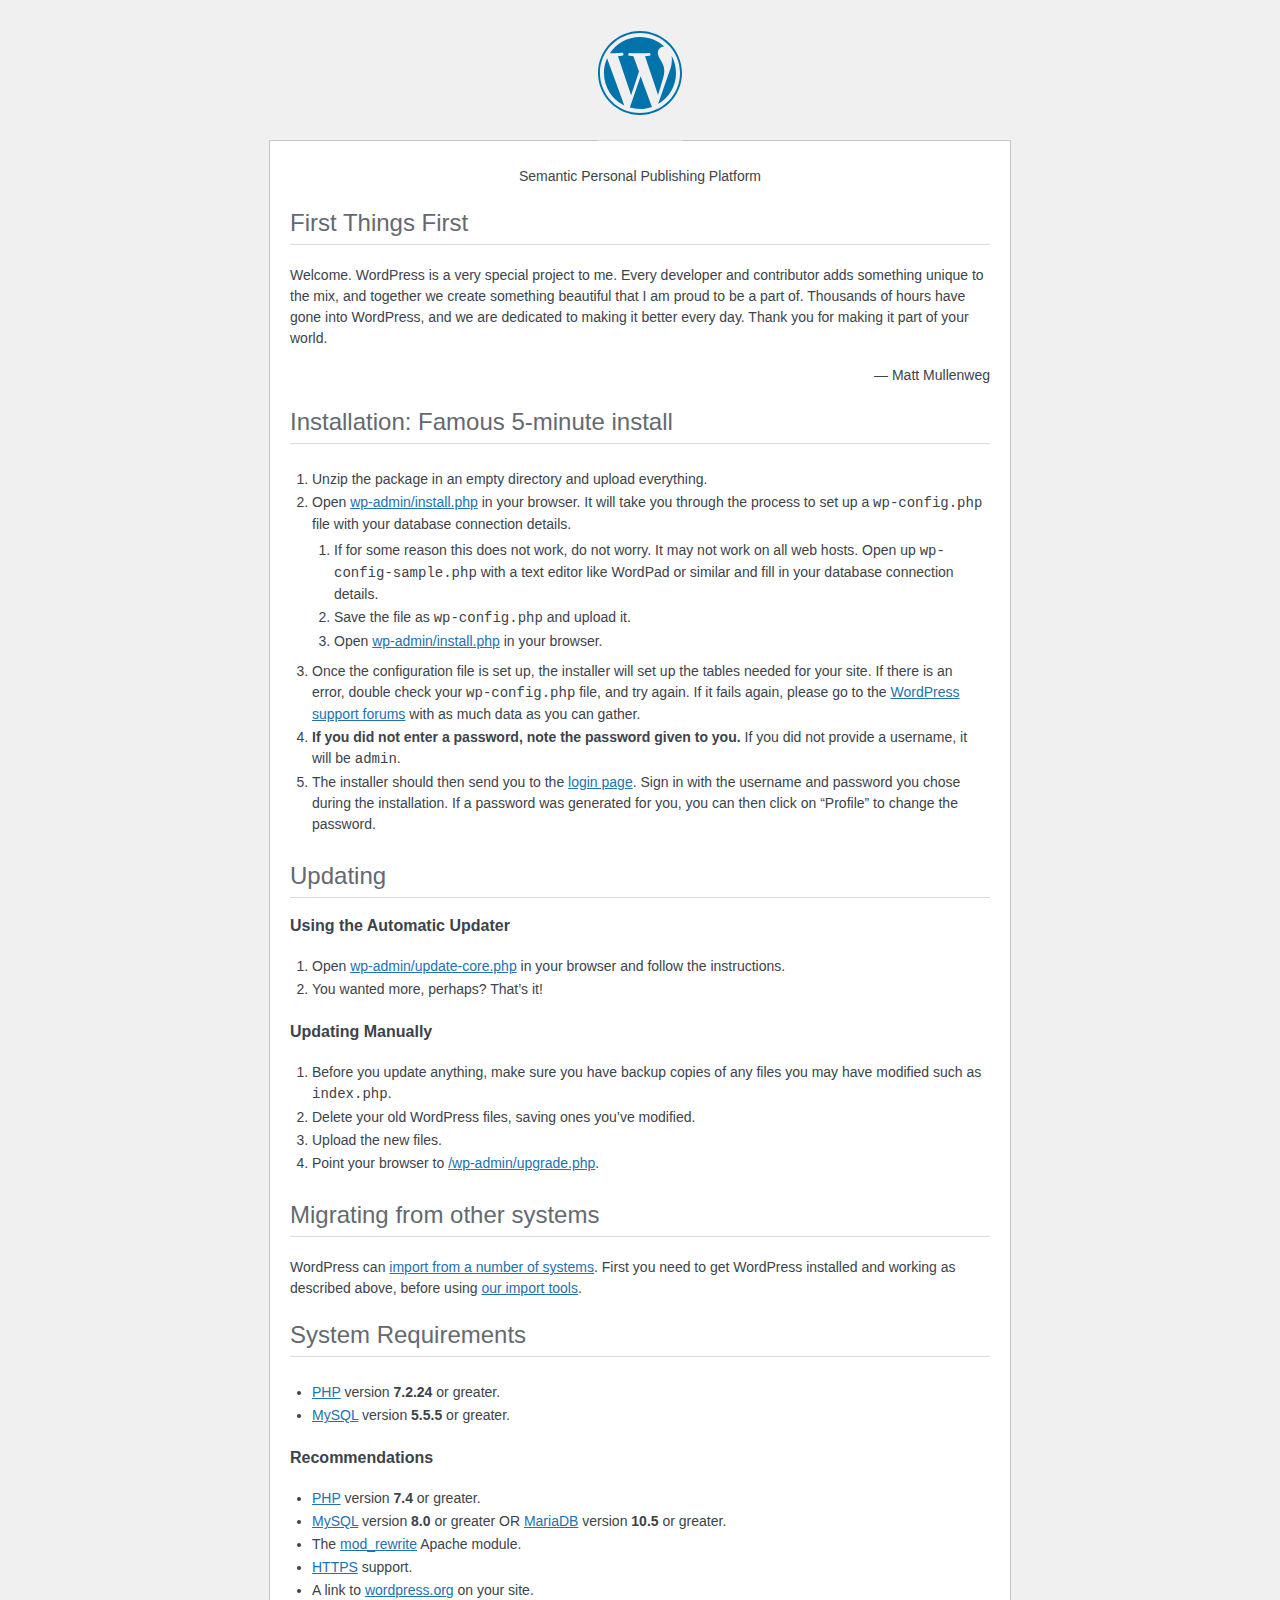
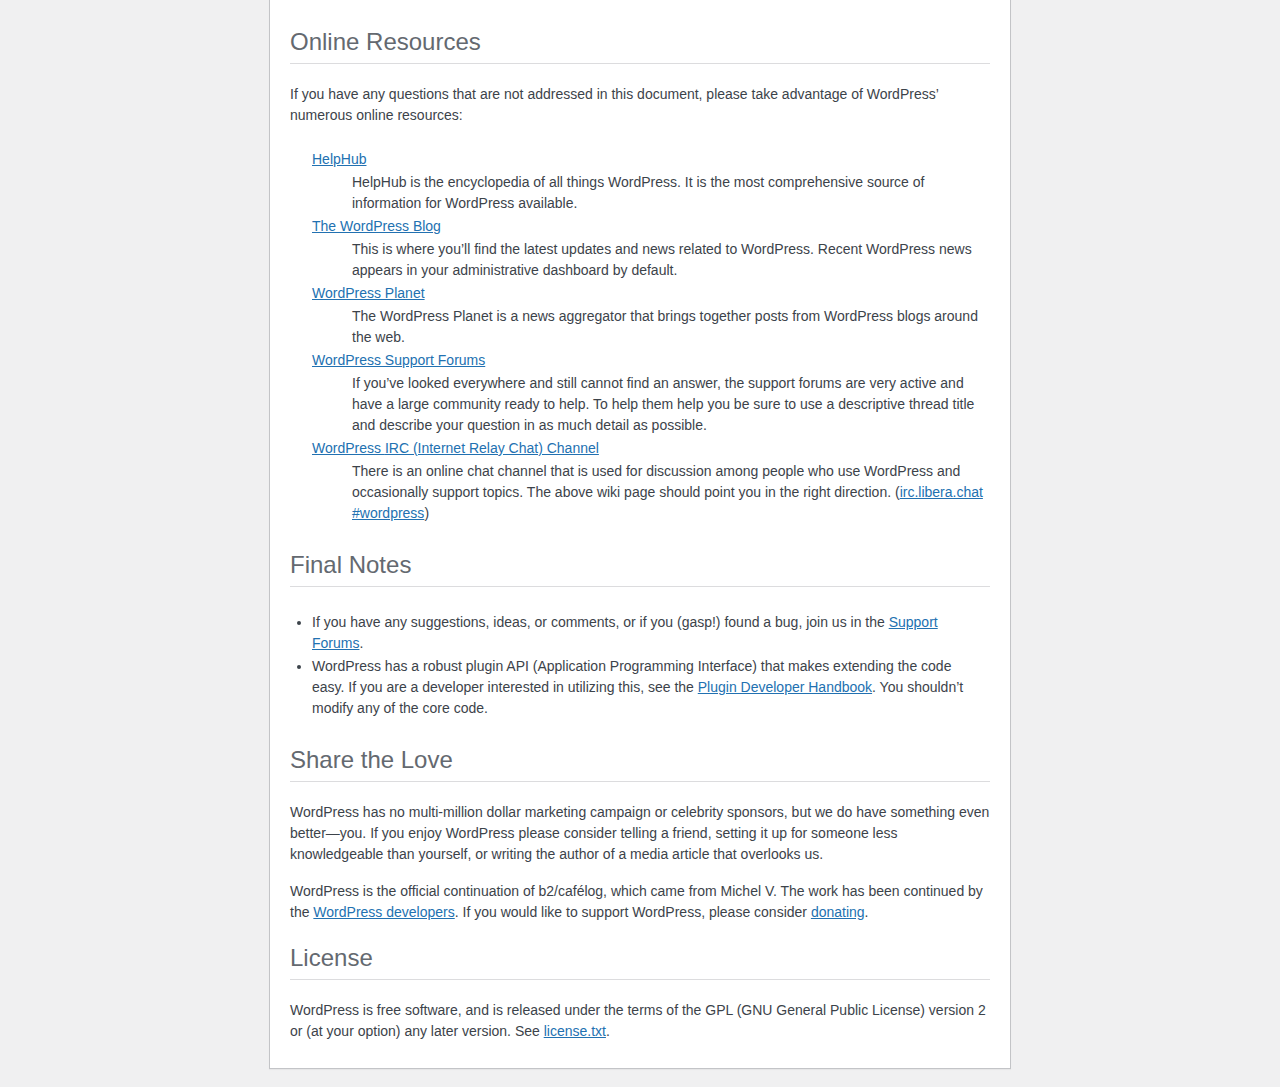
<file: app/public/readme.html>
<!DOCTYPE html>
<html lang="en">
<head>
	<meta name="viewport" content="width=device-width" />
	<meta http-equiv="Content-Type" content="text/html; charset=utf-8" />
	<meta name="robots" content="noindex,nofollow" />
	<title>WordPress &#8250; ReadMe</title>
	<link rel="stylesheet" href="wp-admin/css/install.css?ver=20100228" type="text/css" />
</head>
<body>
<h1 id="logo">
	<a href="https://wordpress.org/"><img alt="WordPress" src="wp-admin/images/wordpress-logo.png" /></a>
</h1>
<p style="text-align: center">Semantic Personal Publishing Platform</p>

<h2>First Things First</h2>
<p>Welcome. WordPress is a very special project to me. Every developer and contributor adds something unique to the mix, and together we create something beautiful that I am proud to be a part of. Thousands of hours have gone into WordPress, and we are dedicated to making it better every day. Thank you for making it part of your world.</p>
<p style="text-align: right">&#8212; Matt Mullenweg</p>

<h2>Installation: Famous 5-minute install</h2>
<ol>
	<li>Unzip the package in an empty directory and upload everything.</li>
	<li>Open <span class="file"><a href="wp-admin/install.php">wp-admin/install.php</a></span> in your browser. It will take you through the process to set up a <code>wp-config.php</code> file with your database connection details.
		<ol>
			<li>If for some reason this does not work, do not worry. It may not work on all web hosts. Open up <code>wp-config-sample.php</code> with a text editor like WordPad or similar and fill in your database connection details.</li>
			<li>Save the file as <code>wp-config.php</code> and upload it.</li>
			<li>Open <span class="file"><a href="wp-admin/install.php">wp-admin/install.php</a></span> in your browser.</li>
		</ol>
	</li>
	<li>Once the configuration file is set up, the installer will set up the tables needed for your site. If there is an error, double check your <code>wp-config.php</code> file, and try again. If it fails again, please go to the <a href="https://wordpress.org/support/forums/">WordPress support forums</a> with as much data as you can gather.</li>
	<li><strong>If you did not enter a password, note the password given to you.</strong> If you did not provide a username, it will be <code>admin</code>.</li>
	<li>The installer should then send you to the <a href="wp-login.php">login page</a>. Sign in with the username and password you chose during the installation. If a password was generated for you, you can then click on &#8220;Profile&#8221; to change the password.</li>
</ol>

<h2>Updating</h2>
<h3>Using the Automatic Updater</h3>
<ol>
	<li>Open <span class="file"><a href="wp-admin/update-core.php">wp-admin/update-core.php</a></span> in your browser and follow the instructions.</li>
	<li>You wanted more, perhaps? That&#8217;s it!</li>
</ol>

<h3>Updating Manually</h3>
<ol>
	<li>Before you update anything, make sure you have backup copies of any files you may have modified such as <code>index.php</code>.</li>
	<li>Delete your old WordPress files, saving ones you&#8217;ve modified.</li>
	<li>Upload the new files.</li>
	<li>Point your browser to <span class="file"><a href="wp-admin/upgrade.php">/wp-admin/upgrade.php</a>.</span></li>
</ol>

<h2>Migrating from other systems</h2>
<p>WordPress can <a href="https://developer.wordpress.org/advanced-administration/wordpress/import/">import from a number of systems</a>. First you need to get WordPress installed and working as described above, before using <a href="wp-admin/import.php">our import tools</a>.</p>

<h2>System Requirements</h2>
<ul>
	<li><a href="https://www.php.net/">PHP</a> version <strong>7.2.24</strong> or greater.</li>
	<li><a href="https://www.mysql.com/">MySQL</a> version <strong>5.5.5</strong> or greater.</li>
</ul>

<h3>Recommendations</h3>
<ul>
	<li><a href="https://www.php.net/">PHP</a> version <strong>7.4</strong> or greater.</li>
	<li><a href="https://www.mysql.com/">MySQL</a> version <strong>8.0</strong> or greater OR <a href="https://mariadb.org/">MariaDB</a> version <strong>10.5</strong> or greater.</li>
	<li>The <a href="https://httpd.apache.org/docs/2.2/mod/mod_rewrite.html">mod_rewrite</a> Apache module.</li>
	<li><a href="https://wordpress.org/news/2016/12/moving-toward-ssl/">HTTPS</a> support.</li>
	<li>A link to <a href="https://wordpress.org/">wordpress.org</a> on your site.</li>
</ul>

<h2>Online Resources</h2>
<p>If you have any questions that are not addressed in this document, please take advantage of WordPress&#8217; numerous online resources:</p>
<dl>
	<dt><a href="https://wordpress.org/documentation/">HelpHub</a></dt>
		<dd>HelpHub is the encyclopedia of all things WordPress. It is the most comprehensive source of information for WordPress available.</dd>
	<dt><a href="https://wordpress.org/news/">The WordPress Blog</a></dt>
		<dd>This is where you&#8217;ll find the latest updates and news related to WordPress. Recent WordPress news appears in your administrative dashboard by default.</dd>
	<dt><a href="https://planet.wordpress.org/">WordPress Planet</a></dt>
		<dd>The WordPress Planet is a news aggregator that brings together posts from WordPress blogs around the web.</dd>
	<dt><a href="https://wordpress.org/support/forums/">WordPress Support Forums</a></dt>
		<dd>If you&#8217;ve looked everywhere and still cannot find an answer, the support forums are very active and have a large community ready to help. To help them help you be sure to use a descriptive thread title and describe your question in as much detail as possible.</dd>
	<dt><a href="https://make.wordpress.org/support/handbook/appendix/other-support-locations/introduction-to-irc/">WordPress <abbr>IRC</abbr> (Internet Relay Chat) Channel</a></dt>
		<dd>There is an online chat channel that is used for discussion among people who use WordPress and occasionally support topics. The above wiki page should point you in the right direction. (<a href="https://web.libera.chat/#wordpress">irc.libera.chat #wordpress</a>)</dd>
</dl>

<h2>Final Notes</h2>
<ul>
	<li>If you have any suggestions, ideas, or comments, or if you (gasp!) found a bug, join us in the <a href="https://wordpress.org/support/forums/">Support Forums</a>.</li>
	<li>WordPress has a robust plugin <abbr>API</abbr> (Application Programming Interface) that makes extending the code easy. If you are a developer interested in utilizing this, see the <a href="https://developer.wordpress.org/plugins/">Plugin Developer Handbook</a>. You shouldn&#8217;t modify any of the core code.</li>
</ul>

<h2>Share the Love</h2>
<p>WordPress has no multi-million dollar marketing campaign or celebrity sponsors, but we do have something even better&#8212;you. If you enjoy WordPress please consider telling a friend, setting it up for someone less knowledgeable than yourself, or writing the author of a media article that overlooks us.</p>

<p>WordPress is the official continuation of b2/caf&#233;log, which came from Michel V. The work has been continued by the <a href="https://wordpress.org/about/">WordPress developers</a>. If you would like to support WordPress, please consider <a href="https://wordpress.org/donate/">donating</a>.</p>

<h2>License</h2>
<p>WordPress is free software, and is released under the terms of the <abbr>GPL</abbr> (GNU General Public License) version 2 or (at your option) any later version. See <a href="license.txt">license.txt</a>.</p>

</body>
</html>
</file>
<file: app/public/wp-admin/css/install.css>
html {
	background: #f0f0f1;
	margin: 0 20px;
}

body {
	background: #fff;
	border: 1px solid #c3c4c7;
	color: #3c434a;
	font-family: -apple-system, BlinkMacSystemFont, "Segoe UI", Roboto, Oxygen-Sans, Ubuntu, Cantarell, "Helvetica Neue", sans-serif;
	margin: 140px auto 25px;
	padding: 20px 20px 10px;
	max-width: 700px;
	-webkit-font-smoothing: subpixel-antialiased;
	box-shadow: 0 1px 1px rgba(0, 0, 0, 0.04);
}

a {
	color: #2271b1;
}

a:hover,
a:active {
	color: #135e96;
}

a:focus {
	color: #043959;
	box-shadow: 0 0 0 2px #2271b1;
	/* Only visible in Windows High Contrast mode */
	outline: 2px solid transparent;
}

h1, h2 {
	border-bottom: 1px solid #dcdcde;
	clear: both;
	color: #646970;
	font-size: 24px;
	padding: 0 0 7px;
	font-weight: 400;
}

h3 {
	font-size: 16px;
}

p, li, dd, dt {
	padding-bottom: 2px;
	font-size: 14px;
	line-height: 1.5;
}

code, .code {
	font-family: Consolas, Monaco, monospace;
}

ul, ol, dl {
	padding: 5px 5px 5px 22px;
}

a img {
	border: 0
}
abbr {
	border: 0;
	font-variant: normal;
}

fieldset {
	border: 0;
	padding: 0;
	margin: 0;
}

#logo {
	margin: -130px auto 25px;
	padding: 0 0 25px;
	width: 84px;
	height: 84px;
	overflow: hidden;
	background-image: url(../images/w-logo-blue.png?ver=20131202);
	background-image: none, url(../images/wordpress-logo.svg?ver=20131107);
	background-size: 84px;
	background-position: center top;
	background-repeat: no-repeat;
	color: #3c434a; /* same as login.css */
	font-size: 20px;
	font-weight: 400;
	line-height: 1.3em;
	text-decoration: none;
	text-align: center;
	text-indent: -9999px;
	outline: none;
}

.step {
	margin: 20px 0 15px;
}
.step, th {
	text-align: left;
	padding: 0;
}
.language-chooser.wp-core-ui .step .button.button-large {
	font-size: 14px;
}
textarea {
	border: 1px solid #dcdcde;
	font-family: -apple-system, BlinkMacSystemFont, "Segoe UI", Roboto, Oxygen-Sans, Ubuntu, Cantarell, "Helvetica Neue", sans-serif;
	width: 100%;
	box-sizing: border-box;
}

.form-table {
	border-collapse: collapse;
	margin-top: 1em;
	width: 100%;
}

.form-table td {
	margin-bottom: 9px;
	padding: 10px 20px 10px 0;
	font-size: 14px;
	vertical-align: top
}

.form-table th {
	font-size: 14px;
	text-align: left;
	padding: 10px 20px 10px 0;
	width: 115px;
	vertical-align: top;
}

.form-table code {
	line-height: 1.28571428;
	font-size: 14px;
}

.form-table p {
	margin: 4px 0 0;
	font-size: 11px;
}

.form-table .setup-description {
	margin: 4px 0 0;
	line-height: 1.6;
}

.form-table input {
	line-height: 1.33333333;
	font-size: 15px;
	padding: 3px 5px;
}

.wp-pwd {
	margin-top: 0;
}

.form-table .wp-pwd {
	display: flex;
	column-gap: 4px;
}

.form-table .password-input-wrapper {
	width: 100%;
}

input,
submit {
	font-family: -apple-system, BlinkMacSystemFont, "Segoe UI", Roboto, Oxygen-Sans, Ubuntu, Cantarell, "Helvetica Neue", sans-serif;
}

.form-table input[type=text],
.form-table input[type=email],
.form-table input[type=url],
.form-table input[type=password],
#pass-strength-result {
	width: 100%;
}

.form-table th p {
	font-weight: 400;
}

.form-table.install-success th,
.form-table.install-success td {
	vertical-align: middle;
	padding: 16px 20px 16px 0;
}

.form-table.install-success td p {
	margin: 0;
	font-size: 14px;
}

.form-table.install-success td code {
	margin: 0;
	font-size: 18px;
}

#error-page {
	margin-top: 50px;
}

#error-page p {
	font-size: 14px;
	line-height: 1.28571428;
	margin: 25px 0 20px;
}

#error-page code, .code {
	font-family: Consolas, Monaco, monospace;
}

.message {
	border-left: 4px solid #d63638;
	padding: .7em .6em;
	background-color: #fcf0f1;
}

/* rtl:ignore */
#dbname,
#uname,
#pwd,
#dbhost,
#prefix,
#user_login,
#admin_email,
#pass1,
#pass2 {
	direction: ltr;
}


/* localization */
body.rtl,
.rtl textarea,
.rtl input,
.rtl submit {
	font-family: Tahoma, sans-serif;
}

:lang(he-il) body.rtl,
:lang(he-il) .rtl textarea,
:lang(he-il) .rtl input,
:lang(he-il) .rtl submit {
	font-family: Arial, sans-serif;
}

@media only screen and (max-width: 799px) {
	body {
		margin-top: 115px;
	}
	#logo a {
		margin: -125px auto 30px;
	}
}

@media screen and (max-width: 782px) {

	.form-table {
		margin-top: 0;
	}

	.form-table th,
	.form-table td {
		display: block;
		width: auto;
		vertical-align: middle;
	}

	.form-table th {
		padding: 20px 0 0;
	}

	.form-table td {
		padding: 5px 0;
		border: 0;
		margin: 0;
	}

	textarea,
	input {
		font-size: 16px;
	}

	.form-table td input[type="text"],
	.form-table td input[type="email"],
	.form-table td input[type="url"],
	.form-table td input[type="password"],
	.form-table td select,
	.form-table td textarea,
	.form-table span.description {
		width: 100%;
		font-size: 16px;
		line-height: 1.5;
		padding: 7px 10px;
		display: block;
		max-width: none;
		box-sizing: border-box;
	}

	#pwd {
		padding-right: 2.5rem;
	}

	.wp-pwd #pass1 {
		padding-right: 50px;
	}

	.wp-pwd .button.wp-hide-pw {
		right: 0;
	}

	#pass-strength-result {
		width: 100%;
	}
}

body.language-chooser {
	max-width: 300px;
}

.language-chooser select {
	padding: 8px;
	width: 100%;
	display: block;
	border: 1px solid #dcdcde;
	background: #fff;
	color: #2c3338;
	font-size: 16px;
	font-family: Arial, sans-serif;
	font-weight: 400;
}

.language-chooser select:focus {
	color: #2c3338;
}

.language-chooser select option:hover,
.language-chooser select option:focus {
	color: #0a4b78;
}

.language-chooser .step {
	text-align: right;
}

.screen-reader-input,
.screen-reader-text {
	border: 0;
	clip-path: inset(50%);
	height: 1px;
	margin: -1px;
	overflow: hidden;
	padding: 0;
	position: absolute;
	width: 1px;
	word-wrap: normal !important;
}

.spinner {
	background: url(../images/spinner.gif) no-repeat;
	background-size: 20px 20px;
	visibility: hidden;
	opacity: 0.7;
	filter: alpha(opacity=70);
	width: 20px;
	height: 20px;
	margin: 2px 5px 0;
}

.step .spinner {
	display: inline-block;
	vertical-align: middle;
	margin-right: 15px;
}

.button.hide-if-no-js,
.hide-if-no-js {
	display: none;
}

/**
 * HiDPI Displays
 */
@media print,
  (min-resolution: 120dpi) {

	.spinner {
		background-image: url(../images/spinner-2x.gif);
	}

}
</file>
